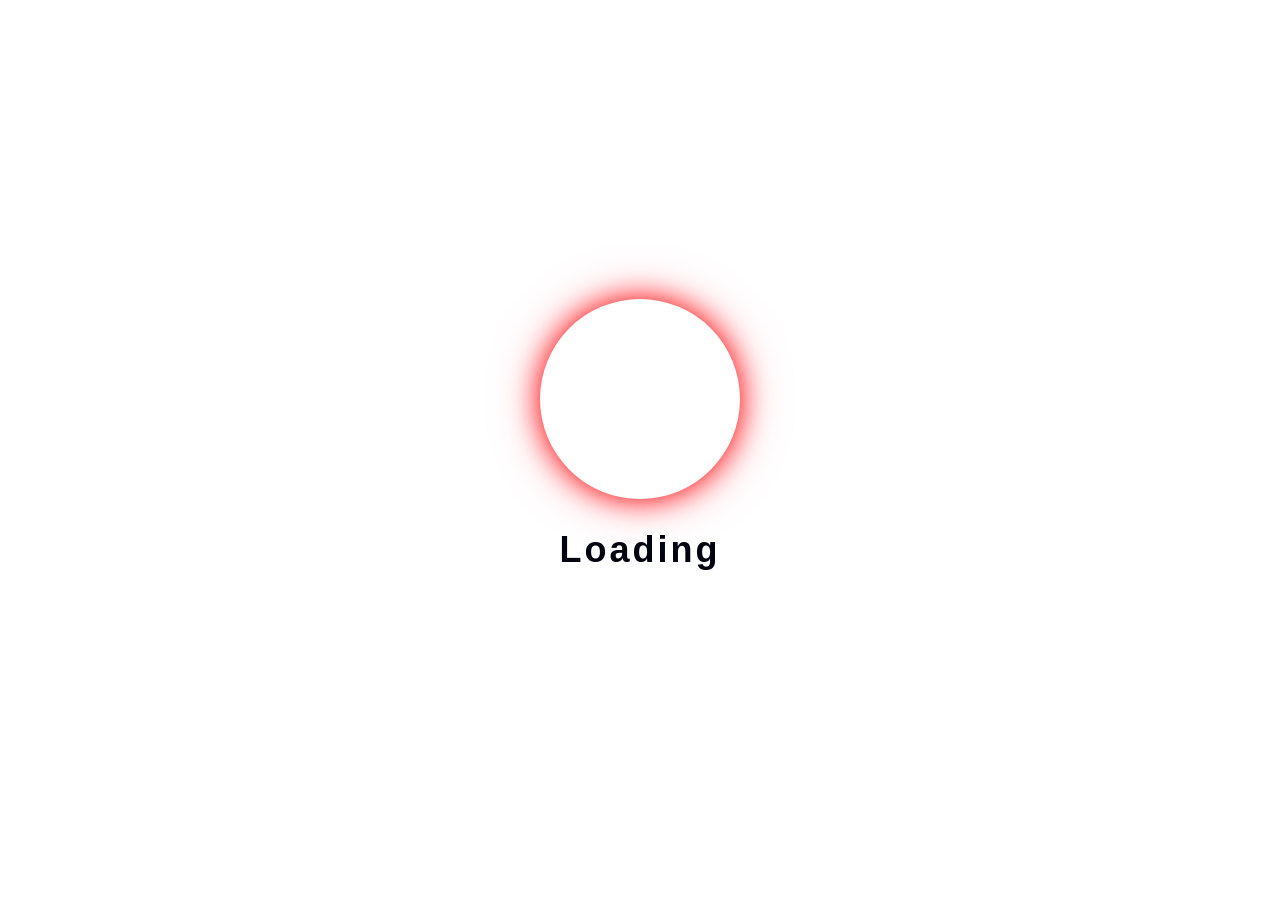
<file: loading.html>
<!DOCTYPE html>
<html lang="en">
<head>
<meta charset="UTF-8">
<title>Loading</title>

<style>
    body {
        margin: 0;
        height: 100vh;
        display: flex;
        justify-content: center;
        align-items: center;
        background: url(https://tse2.mm.bing.net/th/id/OIP.ITTV292GdgunoL-aIahxDQHaHa?rs=1&pid=ImgDetMain&o=7&rm=3) no-repeat center;
        font-family: Arial, sans-serif;
        color: rgb(1, 4, 14);
        overflow: hidden;
    }

    .container {
        text-align: center;
    }

    /* 3D rotating rose */
    .rose {
        width: 200px;
        height: 200px;
        margin: auto;
        background: url('https://tse2.mm.bing.net/th/id/OIP.ITTV292GdgunoL-aIahxDQHaHa?rs=1&pid=ImgDetMain&o=7&rm=3') no-repeat center/cover;
        border-radius: 50%;
        animation: rotate3d 5s infinite linear;
        box-shadow: 0 0 30px red, 0 0 60px pink;
    }

    @keyframes rotate3d {
        0% {
            transform: rotateY(0deg) rotateX(0deg);
        }
        50% {
            transform: rotateY(180deg) rotateX(180deg);
        }
        100% {
            transform: rotateY(360deg) rotateX(360deg);
        }
    }

    /* loading text animation */
    .loading-text {
        margin-top: 20px;
        font-size: 24px;
        letter-spacing: 3px;
        animation: blink 5s infinite;
    }

    @keyframes blink {
        0%, 100% { opacity: 1; }
        50% { opacity: 0.3; }
    }

    /* dots animation */
    .dots::after {
        content: "";
        animation: dots 1.5s steps(4, end) infinite;
    }

    @keyframes dots {
        0% { content: ""; }
        25% { content: "."; }
        50% { content: ".."; }
        75% { content: "..."; }
        100% { content: ""; }
    }
</style>
<script>
    setTimeout(function()
    {
        window.location.href="login.html";
    },5000);
</script>

</head>

<body>
    

<div class="container">
    <div class="rose"></div>
    <div class="loading-text"><h2>Loading</h2><span class="dots"></span></div>
</div>

</body>
</html>
</file>
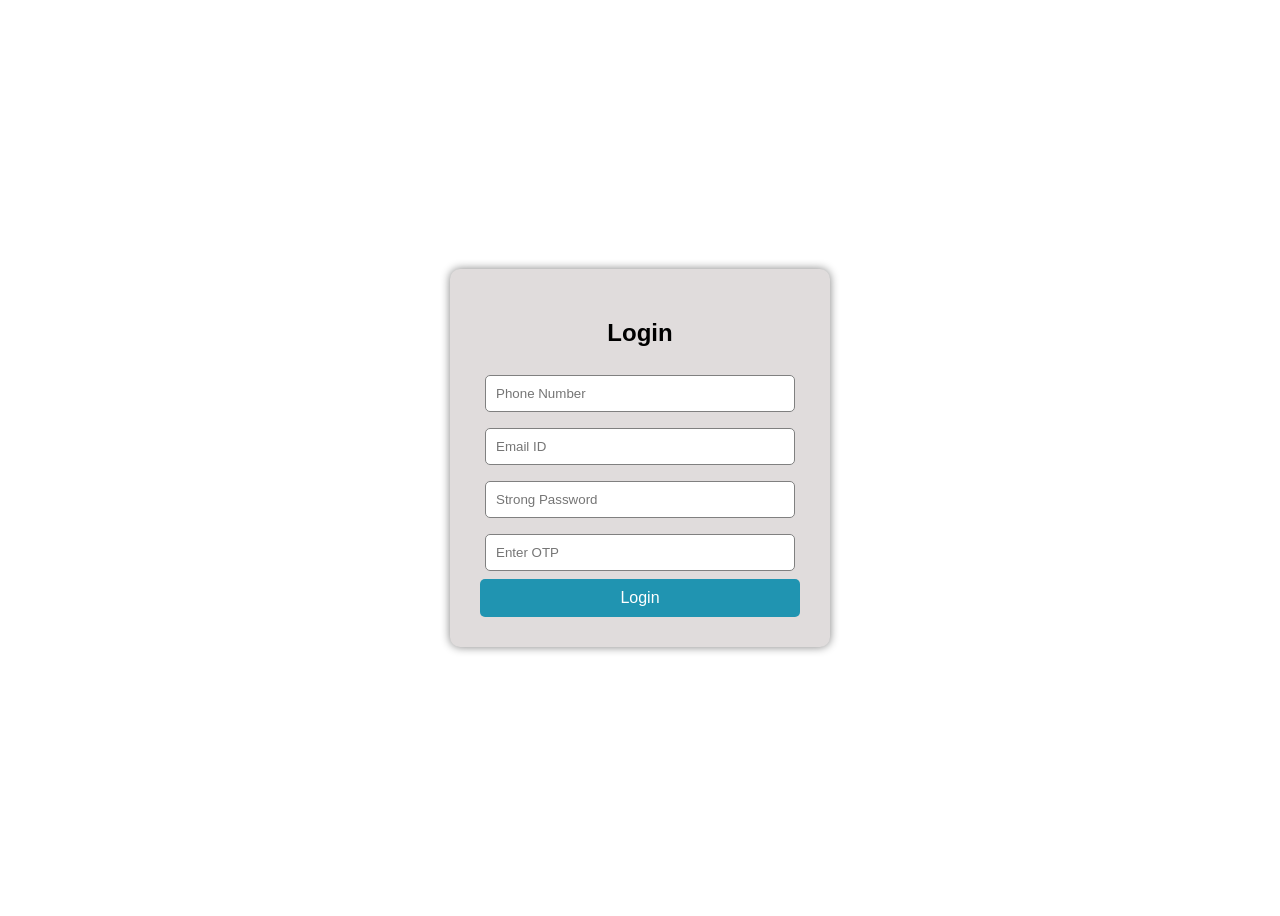
<file: login.html>
<!DOCTYPE html>
<html>
<head>
<title>Login Page</title>

<style>
body{
font-family: Arial, sans-serif;
background: linear-gradient(to right,#010202,#164d50);
display:flex;
background-image: url(https://wallpapers.com/images/hd/rose-bouquet-pictures-2dwtcmkj8vhme47h.jpg);
justify-content:center;
align-items:center;
height:100vh;
}

.login-box{
background:#e0dcdc;
padding:30px;
border-radius:10px;
box-shadow:0px 0px 10px gray;
width:320px;
text-align:center;
}

input{
width:90%;
padding:10px;
margin:8px 0;
border-radius:5px;
border:1px solid gray;
}

button{
width:100%;
padding:10px;
background:#2094b1;
border:none;
color:white;
font-size:16px;
border-radius:5px;
cursor:pointer;
}

button:hover{
background:#01cbe6;
}
</style>

</head>

<body>

<div class="login-box">

<h2>Login</h2>

<form action="index.html">

<!-- Indian Phone Number -->
<input type="tel"
placeholder="Phone Number"
pattern="[6-9]{1}[0-9]{9}"
title="Enter valid 10 digit Indian phone number"
required>

<!-- Email -->
<input type="email"
placeholder="Email ID"
required>

<!-- Strong Password -->
<input type="password"
placeholder="Strong Password"
pattern="(?=.*\d)(?=.*[a-z])(?=.*[A-Z]).{8,}"
title="Password must contain uppercase, lowercase and number"
required>

<!-- OTP -->
<input type="text"
placeholder="Enter OTP">

<button type="submit">Login</button>

</form>

</div>

</body>
</html>
</file>
